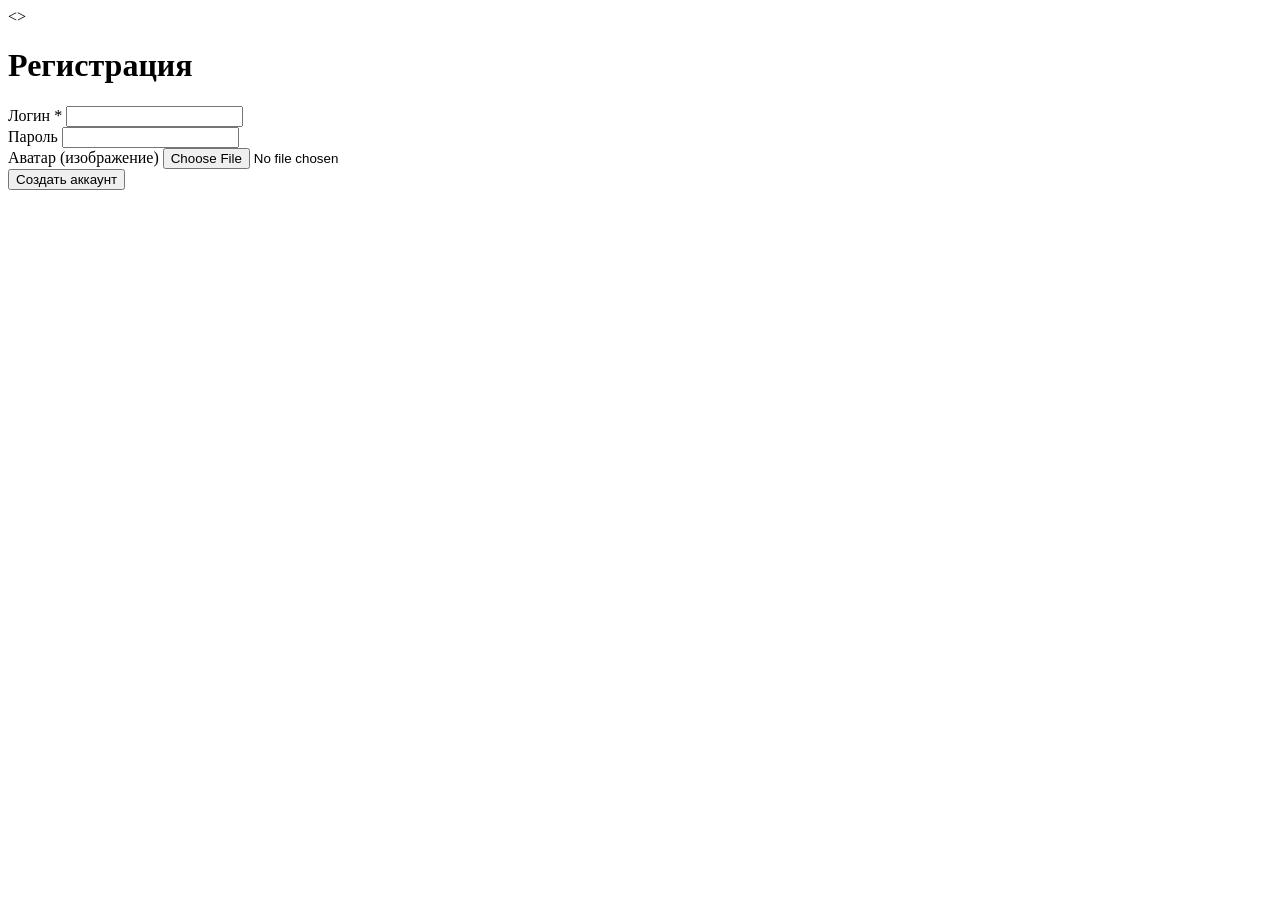
<file: frontend/reg_main.html>
<!DOCTYPE html>
<html lang="en">
<head>
    <meta charset="UTF-8">
    <meta name="viewport" content="width=device-width, initial-scale=1.0">
    <title>Регистрация - Quizio</title>
    <>
</head>
<body>
<div class="register-container">

    <h1>Регистрация</h1>

    <div class="input-group">
        <label>Логин *</label>
        <input type="text" id="username" required>
    </div>

    <div class="input-group">
        <label>Пароль</label>
        <input type="password" id="password" required>
    </div>

    <div class="input-group">
        <label>Аватар (изображение)</label>
        <input type="file" id="avatar" accept="image/*">
    </div>

    <div class="preview" id="preview"></div>

    <button onclick="register()">Создать аккаунт</button>

    <div class="message" id="message"></div>
</div>
<script>
    document.getElementById('avatar').addEventListener('change', function(event) {

    const file = event.target.files[0];

    if (!file) return;

    const reader = new FileReader();

    reader.onload = function(e) {

        document.getElementById('preview').innerHTML = `
            <img src="${e.target.result}" alt="Аватар">
        `;
    };

    reader.readAsDataURL(file);
});

async function register() {

    const username = document.getElementById('username').value;
    const password = document.getElementById('password').value;
    const avatarFile = document.getElementById('avatar').files[0];

    const message = document.getElementById('message');

    if (!username || !password) {

        message.style.color = 'red';
        message.innerText = 'Заполните обязательные поля';

        return;
    }

    const formData = new FormData();

    formData.append('username', username);
    formData.append('password', password);

    if (avatarFile) {
        formData.append('avatar', avatarFile);
    }

    try {

        const response = await fetch('http://127.0.0.1:8000/auth/register', {
            method: 'POST',
            body: formData
        });

        const data = await response.json();

        if (response.ok) {

            message.style.color = 'green';
            message.innerText = 'Аккаунт успешно создан';

            console.log(data);

        } else {

            message.style.color = 'red';
            message.innerText = data.detail || 'Ошибка регистрации';
        }

    } catch (error) {

        console.error(error);

        message.style.color = 'red';
        message.innerText = 'Ошибка подключения к серверу';
    }
}
</script>
</body>
</html>
</file>
